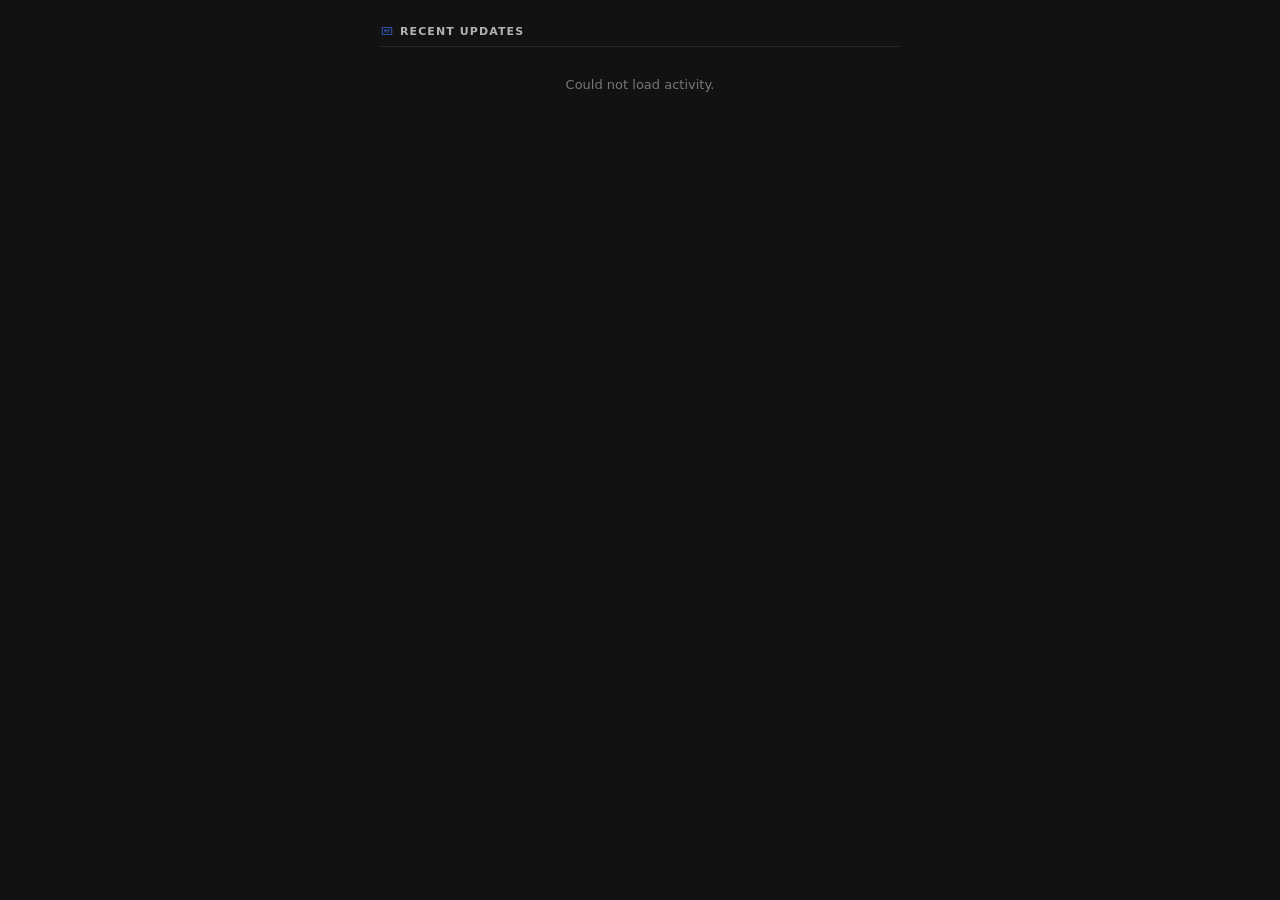
<file: anime-activity/index.html>
<!doctype html>
<html lang="en">
<head>
	<meta charset="utf-8">
	<meta name="viewport" content="width=device-width,initial-scale=1">
	<title>Recent Anime &amp; Manga Activity</title>
	<link rel="stylesheet" href="widget.css">
</head>
<body>
	<div id="card" data-state="loading">
		<div class="inner">
			<div class="header-row">
				<svg class="mal-icon" xmlns="http://www.w3.org/2000/svg" viewBox="0 0 24 24" aria-hidden="true">
					<path d="M3 5h18v14H3V5zm2 2v10h14V7H5zm2 2h4v6H9v-2H7V9zm6 0h4v2h-2v4h-2V9z"/>
				</svg>
				<div class="status-label">Recent Updates</div>
			</div>
			<ul id="entries"></ul>
			<div id="message"></div>
		</div>
	</div>
	<div id="banner">
		<span id="banner-text"></span>
		<button id="banner-dismiss" type="button" aria-label="Dismiss warning">&times;</button>
	</div>
	<script src="widget.js" type="module"></script>
</body>
</html>
</file>
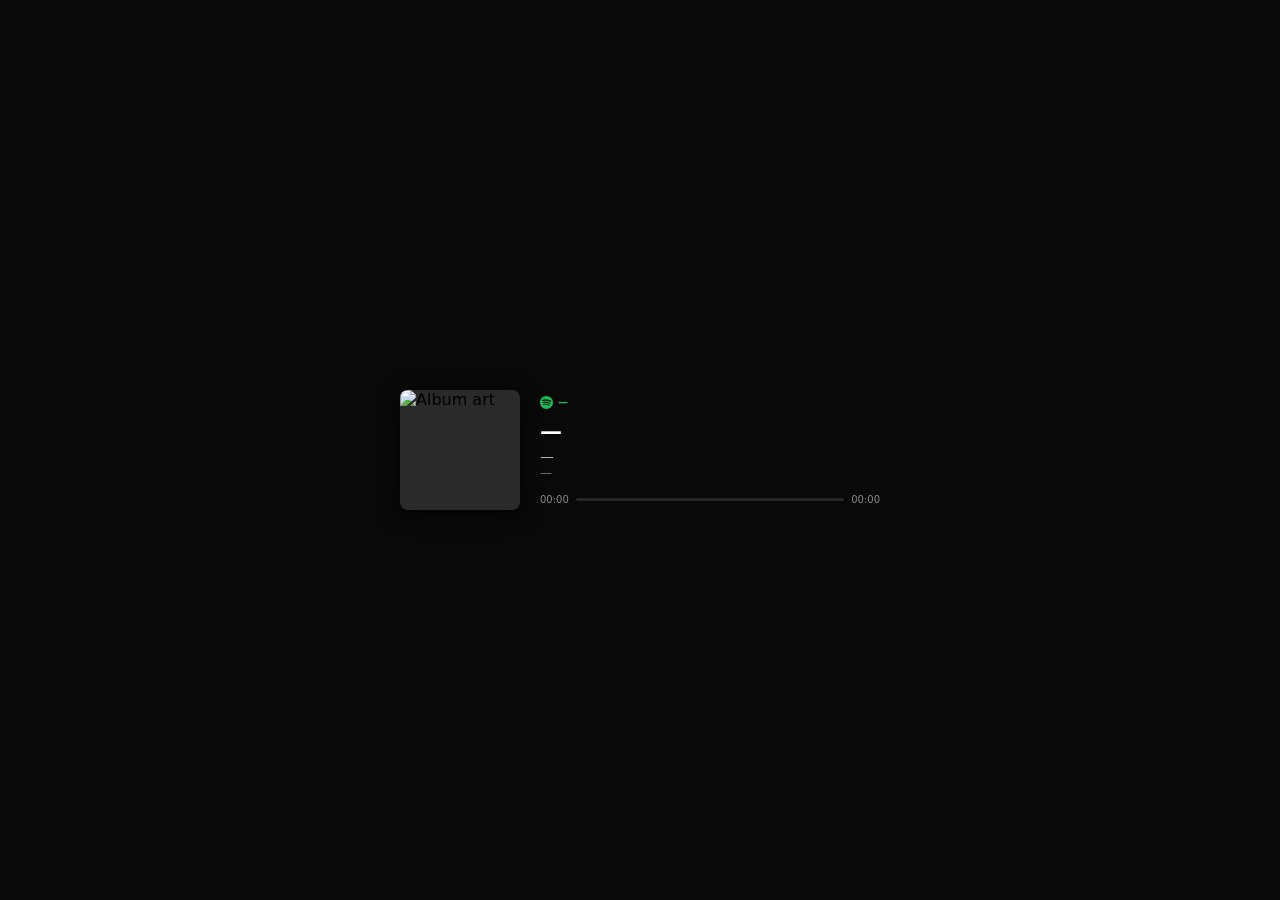
<file: spotify/index.html>
<!doctype html>
<html lang="en">
<head>
	<meta charset="utf-8">
	<meta name="viewport" content="width=device-width,initial-scale=1">
	<title>Spotify Status</title>
	<link rel="stylesheet" href="widget.css">
</head>
<body>
	<a id="card" href="#" target="_blank" rel="noopener">
		<img id="blur-bg" aria-hidden="true" alt="" />
		<div class="inner">
			<img id="art" alt="Album art" />
			<div class="meta">
				<div class="status-row">
					<svg class="spotify-icon" xmlns="http://www.w3.org/2000/svg" viewBox="0 0 24 24" aria-hidden="true">
						<path d="M12 0C5.4 0 0 5.4 0 12s5.4 12 12 12 12-5.4 12-12S18.66 0 12 0zm5.521 17.34c-.24.359-.66.48-1.021.24-2.82-1.74-6.36-2.101-10.561-1.141-.418.122-.779-.179-.899-.539-.12-.421.18-.78.54-.9 4.56-1.021 8.52-.6 11.64 1.32.42.18.479.659.301 1.02zm1.44-3.3c-.301.42-.841.6-1.262.3-3.239-1.98-8.159-2.58-11.939-1.38-.479.12-1.02-.12-1.14-.6-.12-.48.12-1.021.6-1.141C9.6 9.9 15 10.561 18.72 12.84c.361.181.54.78.241 1.2zm.12-3.36C15.24 8.4 8.82 8.16 5.16 9.301c-.6.179-1.2-.181-1.38-.721-.18-.601.18-1.2.72-1.381 4.26-1.26 11.28-1.02 15.721 1.621.539.3.719 1.02.419 1.56-.299.421-1.02.599-1.559.3z"/>
					</svg>
					<div id="status-label">—</div>
					<div class="eq-bars" aria-hidden="true">
						<span></span><span></span><span></span>
					</div>
				</div>
				<div id="title">—</div>
				<div id="artist">—</div>
				<div id="album">—</div>
				<div class="progress-row">
					<span id="time-current">00:00</span>
					<div class="bar"><div id="progress"></div></div>
					<span id="time-total">00:00</span>
				</div>
			</div>
		</div>
	</a>
	<script src="widget.js" type="module"></script>
</body>
</html>
</file>
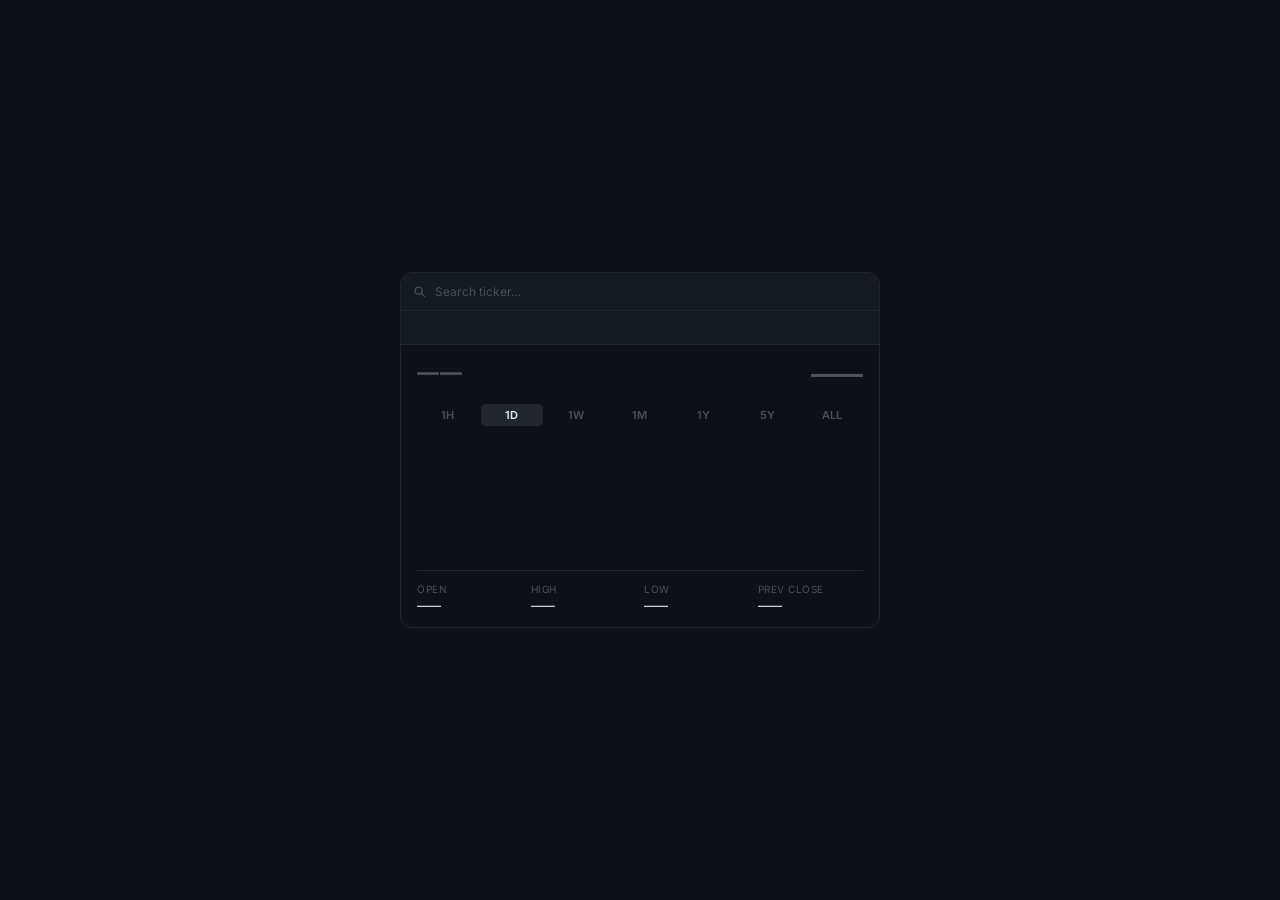
<file: stocks/index.html>
<!DOCTYPE html>
<html lang="en">
<head>
  <meta charset="UTF-8" />
  <meta name="viewport" content="width=device-width, initial-scale=1.0" />
  <title>Stock Widget</title>
  <link rel="preconnect" href="https://fonts.googleapis.com" />
  <link rel="preconnect" href="https://fonts.gstatic.com" crossorigin />
  <link href="https://fonts.googleapis.com/css2?family=Inter:wght@400;500;600;700&display=swap" rel="stylesheet" />
  <link rel="stylesheet" href="widget.css" />
</head>
<body>
  <div class="widget" id="widget" data-state="loading">

    <div class="search-bar" id="searchBar">
      <svg class="search-icon" viewBox="0 0 16 16" fill="none" aria-hidden="true">
        <circle cx="6.5" cy="6.5" r="4" stroke="#484f58" stroke-width="1.5"/>
        <line x1="9.5" y1="9.5" x2="13" y2="13" stroke="#484f58" stroke-width="1.5" stroke-linecap="round"/>
      </svg>
      <input
        type="text"
        id="searchInput"
        class="search-input"
        placeholder="Search ticker…"
        autocomplete="off"
        autocapitalize="characters"
        spellcheck="false"
        maxlength="8"
      />
      <span class="search-error-msg" id="searchErrorMsg">Not found</span>
    </div>

    <div class="ticker-bar">
      <div class="ticker-track" id="tickerTrack"></div>
    </div>

    <div class="focus-panel">
      <div class="focus-header">
        <div class="focus-left">
          <span class="focus-symbol" id="focusSymbol">——</span>
          <span class="focus-name" id="focusName"></span>
        </div>
        <div class="focus-right">
          <span class="focus-price" id="focusPrice">——</span>
          <span class="focus-change" id="focusChange"></span>
        </div>
      </div>

      <div class="range-selector" id="rangeSelector">
        <button class="range-btn" data-range="1H">1H</button>
        <button class="range-btn" data-range="1D">1D</button>
        <button class="range-btn" data-range="1W">1W</button>
        <button class="range-btn" data-range="1M">1M</button>
        <button class="range-btn" data-range="1Y">1Y</button>
        <button class="range-btn" data-range="5Y">5Y</button>
        <button class="range-btn" data-range="ALL">ALL</button>
      </div>

      <div class="chart-wrap">
        <svg class="chart-svg" id="chartSvg" viewBox="0 0 600 160" preserveAspectRatio="none">
          <defs>
            <linearGradient id="areaUp" x1="0" y1="0" x2="0" y2="1">
              <stop offset="0%" stop-color="#3fb950" stop-opacity="0.25"/>
              <stop offset="100%" stop-color="#3fb950" stop-opacity="0"/>
            </linearGradient>
            <linearGradient id="areaDown" x1="0" y1="0" x2="0" y2="1">
              <stop offset="0%" stop-color="#f85149" stop-opacity="0.25"/>
              <stop offset="100%" stop-color="#f85149" stop-opacity="0"/>
            </linearGradient>
          </defs>
          <g id="chartGrid" class="chart-grid"></g>
          <polygon id="chartArea" class="chart-area" points="" />
          <polyline id="chartLine" class="chart-line" points="" />
          <circle id="chartDot" class="chart-dot" cx="-99" cy="-99" r="3.5" />
          <line id="hoverLine" class="hover-line" x1="-99" x2="-99" y1="0" y2="160" />
          <circle id="hoverDot" class="hover-dot" cx="-99" cy="-99" r="3.5" />
        </svg>
        <div class="chart-axis" id="chartAxis"></div>
        <div class="hover-tip" id="hoverTip"></div>
        <div class="chart-empty" id="chartEmpty">No intraday data</div>
      </div>

      <div class="focus-stats">
        <div class="stat">
          <span class="stat-label">Open</span>
          <span class="stat-value" id="statOpen">——</span>
        </div>
        <div class="stat">
          <span class="stat-label">High</span>
          <span class="stat-value" id="statHigh">——</span>
        </div>
        <div class="stat">
          <span class="stat-label">Low</span>
          <span class="stat-value" id="statLow">——</span>
        </div>
        <div class="stat">
          <span class="stat-label">Prev Close</span>
          <span class="stat-value" id="statPrev">——</span>
        </div>
      </div>
    </div>

  </div>
  <script type="module" src="widget.js"></script>
</body>
</html>
</file>
<file: anime-activity/widget.css>
html, body {
	margin: 0;
	padding: 0;
	height: 100%;
	background: #121212;
	font-family: 'Inter', system-ui, -apple-system, sans-serif;
	color: #ffffff;
}

#card {
	position: relative;
	display: flex;
	align-items: flex-start;
	justify-content: center;
	width: 100%;
	min-height: 100vh;
	padding: 24px;
	box-sizing: border-box;
	overflow: hidden;
	background: #121212;
}

.inner {
	position: relative;
	z-index: 2;
	display: flex;
	flex-direction: column;
	gap: 14px;
	width: 100%;
	max-width: 520px;
	container-type: inline-size;
}

.header-row {
	display: flex;
	align-items: center;
	gap: 6px;
	padding-bottom: 8px;
	border-bottom: 1px solid rgba(255, 255, 255, 0.08);
}

.mal-icon {
	width: 14px;
	height: 14px;
	flex-shrink: 0;
	fill: #2e51a2;
}

.status-label {
	font-size: 11px;
	font-weight: 700;
	letter-spacing: 0.1em;
	text-transform: uppercase;
	color: #b3b3b3;
}

#entries {
	list-style: none;
	margin: 0;
	padding: 0;
	display: flex;
	flex-direction: column;
	gap: 12px;
}

#entries li {
	display: grid;
	grid-template-columns: auto 1fr auto;
	grid-template-areas: "cover meta timestamp";
	align-items: center;
	gap: 14px;
}

.cover {
	grid-area: cover;
	width: 56px;
	height: 80px;
	border-radius: 4px;
	object-fit: cover;
	background: #2a2a2a;
	box-shadow: 0 2px 8px rgba(0, 0, 0, 0.5);
}

.entry-meta {
	grid-area: meta;
	min-width: 0;
	display: flex;
	flex-direction: column;
	gap: 3px;
}

.title-row {
	display: flex;
	align-items: center;
	gap: 8px;
	min-width: 0;
}

.entry-title {
	font-size: 14px;
	font-weight: 600;
	color: #ffffff;
	text-decoration: none;
	white-space: nowrap;
	overflow: hidden;
	text-overflow: ellipsis;
	min-width: 0;
}

.entry-title:hover {
	color: #2e51a2;
}

.type-badge {
	font-size: 9px;
	font-weight: 700;
	letter-spacing: 0.08em;
	text-transform: uppercase;
	padding: 2px 6px;
	border-radius: 3px;
	flex-shrink: 0;
}

.type-badge.anime {
	background: rgba(46, 81, 162, 0.2);
	color: #6b8fd4;
}

.type-badge.manga {
	background: rgba(184, 92, 56, 0.2);
	color: #d49575;
}

.entry-detail {
	font-size: 12px;
	color: #b3b3b3;
	font-variant-numeric: tabular-nums;
}

.entry-detail .sep {
	color: #555;
	margin: 0 6px;
}

.timestamp {
	grid-area: timestamp;
	font-size: 11px;
	color: #777;
	white-space: nowrap;
}

/* Narrow embed: cover spans two rows on the left, timestamp drops under meta. */
@container (max-width: 380px) {
	#entries li {
		grid-template-columns: auto 1fr;
		grid-template-areas:
			"cover meta"
			"cover timestamp";
		align-items: start;
	}
	.entry-title {
		white-space: normal;
	}
}

#message {
	font-size: 13px;
	color: #777;
	text-align: center;
	padding: 16px 0;
	display: none;
}

[data-state="loading"] #entries,
[data-state="empty"] #entries,
[data-state="error"] #entries {
	display: none;
}

[data-state="loading"] #message,
[data-state="empty"] #message,
[data-state="error"] #message {
	display: block;
}

#banner {
	display: none;
	position: fixed;
	left: 0;
	right: 0;
	bottom: 0;
	align-items: flex-start;
	gap: 10px;
	padding: 10px 14px;
	box-sizing: border-box;
	background: #2a2115;
	border-top: 1px solid rgba(214, 158, 46, 0.3);
	font-size: 12px;
	line-height: 1.4;
	color: #d0ab6d;
	z-index: 10;
}

#banner.visible {
	display: flex;
}

#banner-text {
	flex: 1;
	min-width: 0;
}

#banner-dismiss {
	flex-shrink: 0;
	padding: 0 2px;
	background: none;
	border: none;
	color: inherit;
	font-family: inherit;
	font-size: 15px;
	line-height: 1.2;
	cursor: pointer;
	opacity: 0.65;
}

#banner-dismiss:hover {
	opacity: 1;
}
</file>
<file: spotify/widget.css>
html, body {
	margin: 0;
	padding: 0;
	height: 100%;
	background: #121212;
	font-family: 'Inter', system-ui, -apple-system, sans-serif;
}

#card {
	position: relative;
	display: flex;
	align-items: center;
	justify-content: center;
	width: 100%;
	min-height: 100vh;
	padding: 24px;
	box-sizing: border-box;
	text-decoration: none;
	color: inherit;
	overflow: hidden;
	background: #121212;
}

.inner {
	position: relative;
	z-index: 2;
	display: flex;
	align-items: center;
	gap: 20px;
	width: 100%;
	max-width: 480px;
}

/* Blurred album art wash behind everything */
#blur-bg {
	position: absolute;
	inset: 0;
	width: 100%;
	height: 100%;
	object-fit: cover;
	filter: blur(60px) brightness(0.4) saturate(1.4);
	transform: scale(1.08);
	z-index: 0;
}

/* Dark overlay to keep text readable */
#card::before {
	content: '';
	position: absolute;
	inset: 0;
	background: rgba(0, 0, 0, 0.5);
	z-index: 1;
	pointer-events: none;
}

#art {
	position: relative;
	width: 120px;
	height: 120px;
	border-radius: 8px;
	object-fit: cover;
	background: #2a2a2a;
	flex-shrink: 0;
	z-index: 2;
	box-shadow: 0 4px 20px rgba(0, 0, 0, 0.7);
}

.meta {
	position: relative;
	flex: 1;
	min-width: 0;
	z-index: 2;
}

.status-row {
	display: flex;
	align-items: center;
	gap: 5px;
	margin-bottom: 10px;
}

.spotify-icon {
	width: 13px;
	height: 13px;
	flex-shrink: 0;
	fill: #1db954;
	transition: fill 0.3s;
}

#status-label {
	font-size: 10px;
	font-weight: 700;
	letter-spacing: 0.1em;
	text-transform: uppercase;
	color: #1db954;
	transition: color 0.3s;
}

/* Animated equalizer bars — only visible when playing */
.eq-bars {
	display: none;
	align-items: flex-end;
	gap: 2px;
	height: 10px;
	margin-left: 2px;
}

[data-state="playing"] .eq-bars {
	display: flex;
}

.eq-bars span {
	display: block;
	width: 2px;
	background: #1db954;
	border-radius: 1px;
	transform-origin: bottom;
	animation: eq-bounce 0.7s ease-in-out infinite alternate;
}

.eq-bars span:nth-child(1) { height: 5px; animation-delay: 0s; }
.eq-bars span:nth-child(2) { height: 9px; animation-delay: 0.15s; }
.eq-bars span:nth-child(3) { height: 6px; animation-delay: 0.3s; }

@keyframes eq-bounce {
	from { transform: scaleY(0.35); }
	to   { transform: scaleY(1); }
}

#title, #artist, #album {
	white-space: nowrap;
	overflow: hidden;
	text-overflow: ellipsis;
}

#title {
	font-size: 22px;
	font-weight: 700;
	color: #ffffff;
}

#artist {
	font-size: 14px;
	color: #b3b3b3;
	margin-top: 4px;
}

#album {
	font-size: 12px;
	color: #777;
	margin-top: 2px;
}

.progress-row {
	display: flex;
	align-items: center;
	gap: 7px;
	margin-top: 14px;
}

#time-current, #time-total {
	font-size: 10px;
	color: #888;
	font-variant-numeric: tabular-nums;
	flex-shrink: 0;
	transition: color 0.3s;
}

[data-state="idle"] #time-current,
[data-state="idle"] #time-total { color: #555; }

[data-state="offline"] #time-current,
[data-state="offline"] #time-total { color: #444; }

.bar {
	flex: 1;
	height: 3px;
	background: rgba(255, 255, 255, 0.12);
	border-radius: 2px;
}

#progress {
	height: 100%;
	width: 0;
	background: #1db954;
	border-radius: 2px;
	transition: width 1s linear, background 0.3s;
}

/* Idle (last played) — clearly visible but distinct from active green */
[data-state="idle"] .spotify-icon { fill: #999; }
[data-state="idle"] #status-label { color: #999; }
[data-state="idle"] #progress { background: #444; }

/* Offline (not playing, no recent track) */
[data-state="offline"] #blur-bg { opacity: 0; }
[data-state="offline"] .spotify-icon { fill: #444; }
[data-state="offline"] #status-label { color: #444; }
[data-state="offline"] #progress { background: #333; }
</file>
<file: stocks/widget.css>
*, *::before, *::after {
  box-sizing: border-box;
  margin: 0;
  padding: 0;
}

html, body {
  height: 100%;
}

body {
  background: #0d1117;
  font-family: 'Inter', system-ui, sans-serif;
  display: flex;
  align-items: center;
  justify-content: center;
  min-height: 100vh;
}

.widget {
  width: 100%;
  max-width: 480px;
  background: #0d1117;
  border-radius: 12px;
  overflow: hidden;
  border: 1px solid #21262d;
  color: #e6edf3;
}

/* ── Search bar ─────────────────────────────────────────── */

.search-bar {
  display: flex;
  align-items: center;
  gap: 8px;
  padding: 0 12px;
  height: 38px;
  background: #161b22;
  border-bottom: 1px solid #21262d;
  transition: border-color 0.15s;
}

.search-bar:focus-within {
  border-color: #388bfd;
}

.search-bar[data-state="error"] {
  border-color: #f85149;
  animation: search-shake 0.35s ease;
}

@keyframes search-shake {
  0%, 100% { transform: translateX(0); }
  20%       { transform: translateX(-4px); }
  60%       { transform: translateX(4px); }
  80%       { transform: translateX(-2px); }
}

.search-icon {
  width: 14px;
  height: 14px;
  flex-shrink: 0;
  transition: opacity 0.15s;
}

.search-bar:focus-within .search-icon circle,
.search-bar:focus-within .search-icon line {
  stroke: #8b949e;
}

.search-input {
  flex: 1;
  background: transparent;
  border: none;
  outline: none;
  font-family: inherit;
  font-size: 12px;
  font-weight: 500;
  color: #e6edf3;
  caret-color: #388bfd;
  text-transform: uppercase;
  letter-spacing: 0.5px;
}

.search-input::placeholder {
  color: #484f58;
  text-transform: none;
  letter-spacing: normal;
  font-weight: 400;
}

.search-error-msg {
  font-size: 11px;
  color: #f85149;
  white-space: nowrap;
  opacity: 0;
  transition: opacity 0.15s;
  pointer-events: none;
}

.search-bar[data-state="error"] .search-error-msg {
  opacity: 1;
}

/* ── Ticker bar ─────────────────────────────────────────── */

.ticker-bar {
  height: 34px;
  background: #161b22;
  border-bottom: 1px solid #21262d;
  overflow: hidden;
  display: flex;
  align-items: center;
}

.ticker-track {
  display: flex;
  align-items: center;
  white-space: nowrap;
  will-change: transform;
  animation: ticker-scroll 24s linear infinite;
}

.ticker-track:hover {
  animation-play-state: paused;
}

@keyframes ticker-scroll {
  0%   { transform: translateX(0); }
  100% { transform: translateX(-50%); }
}

.ticker-item {
  display: inline-flex;
  align-items: center;
  gap: 5px;
  padding: 0 14px;
  height: 34px;
  font-size: 12px;
  font-weight: 500;
  cursor: pointer;
  border-right: 1px solid #21262d;
  transition: background 0.15s;
  user-select: none;
}

.ticker-item:hover {
  background: #1c2128;
}

.ticker-item.active {
  background: #1c2128;
}

.ticker-symbol {
  color: #e6edf3;
  font-weight: 700;
  letter-spacing: 0.3px;
}

.ticker-price {
  color: #8b949e;
}

.ticker-change {
  font-weight: 600;
}

.up   { color: #3fb950; }
.down { color: #f85149; }

/* ── Focus panel ────────────────────────────────────────── */

.focus-panel {
  padding: 16px 16px 14px;
}

.focus-header {
  display: flex;
  justify-content: space-between;
  align-items: flex-start;
  margin-bottom: 14px;
}

.focus-left {
  display: flex;
  flex-direction: column;
  gap: 3px;
}

.focus-symbol {
  font-size: 22px;
  font-weight: 700;
  letter-spacing: 0.5px;
  line-height: 1;
}

.focus-name {
  font-size: 11px;
  color: #8b949e;
  max-width: 200px;
  overflow: hidden;
  text-overflow: ellipsis;
  white-space: nowrap;
}

.focus-right {
  text-align: right;
  display: flex;
  flex-direction: column;
  gap: 3px;
}

.focus-price {
  font-size: 26px;
  font-weight: 700;
  line-height: 1;
  font-variant-numeric: tabular-nums;
}

.focus-change {
  font-size: 12px;
  font-weight: 600;
  font-variant-numeric: tabular-nums;
}

/* ── Range selector ─────────────────────────────────────── */

.range-selector {
  display: flex;
  gap: 2px;
  margin-bottom: 10px;
}

.range-btn {
  flex: 1;
  padding: 4px 0;
  background: transparent;
  border: none;
  border-radius: 5px;
  font-family: inherit;
  font-size: 11px;
  font-weight: 600;
  color: #484f58;
  cursor: pointer;
  transition: background 0.12s, color 0.12s;
  letter-spacing: 0.3px;
}

.range-btn:hover {
  background: #21262d;
  color: #8b949e;
}

.range-btn.active {
  background: #21262d;
  color: #e6edf3;
}

/* ── Chart ──────────────────────────────────────────────── */

.chart-wrap {
  position: relative;
  width: 100%;
  height: 120px;
  margin-bottom: 14px;
  padding-right: 46px;
}

.chart-svg {
  width: 100%;
  height: 100%;
  display: block;
}

/* ── Y axis ─────────────────────────────────────────────── */

.chart-grid line {
  stroke: #21262d;
  stroke-width: 1;
  vector-effect: non-scaling-stroke;
}

.chart-axis {
  position: absolute;
  top: 0;
  right: 0;
  width: 46px;
  height: 100%;
  pointer-events: none;
}

.axis-label {
  position: absolute;
  right: 0;
  padding-left: 6px;
  transform: translateY(-50%);
  font-size: 9px;
  font-weight: 500;
  color: #6e7681;
  white-space: nowrap;
  font-variant-numeric: tabular-nums;
}

.chart-wrap.empty .chart-axis { opacity: 0.15; }

/* ── Hover crosshair + tooltip ──────────────────────────── */

.hover-line {
  stroke: #6e7681;
  stroke-width: 1;
  stroke-dasharray: 3 3;
  vector-effect: non-scaling-stroke;
  opacity: 0;
}

.hover-dot {
  fill: #e6edf3;
  stroke: #0d1117;
  stroke-width: 1.5;
  opacity: 0;
}

.chart-wrap.hovering .hover-line,
.chart-wrap.hovering .hover-dot {
  opacity: 1;
}

.hover-tip {
  position: absolute;
  left: 0;
  top: 0;
  transform: translate(-50%, calc(-100% - 10px));
  background: #1c2128;
  border: 1px solid #30363d;
  border-radius: 6px;
  padding: 4px 8px;
  font-size: 11px;
  line-height: 1.4;
  white-space: nowrap;
  pointer-events: none;
  opacity: 0;
  transition: opacity 0.1s;
  z-index: 5;
  font-variant-numeric: tabular-nums;
}

.chart-wrap.hovering .hover-tip {
  opacity: 1;
}

.hover-tip .tip-price {
  font-weight: 600;
  color: #e6edf3;
}

.hover-tip .tip-time {
  font-size: 9px;
  color: #8b949e;
}

.chart-area {
  fill: url(#areaUp);
}

.chart-area.down {
  fill: url(#areaDown);
}

.chart-line {
  fill: none;
  stroke: #3fb950;
  stroke-width: 2;
  stroke-linejoin: round;
  stroke-linecap: round;
}

.chart-line.down {
  stroke: #f85149;
}

.chart-dot {
  fill: #3fb950;
  animation: dot-pulse 1.8s ease-in-out infinite;
}

.chart-dot.down {
  fill: #f85149;
}

@keyframes dot-pulse {
  0%, 100% { opacity: 1;   r: 3.5; }
  50%       { opacity: 0.5; r: 5.5; }
}

.chart-empty {
  display: none;
  position: absolute;
  inset: 0;
  align-items: center;
  justify-content: center;
  font-size: 12px;
  color: #484f58;
}

.chart-wrap.empty .chart-svg { opacity: 0.15; }
.chart-wrap.empty .chart-empty { display: flex; }

/* ── Stats row ──────────────────────────────────────────── */

.focus-stats {
  display: grid;
  grid-template-columns: repeat(4, 1fr);
  gap: 8px;
  padding-top: 12px;
  border-top: 1px solid #21262d;
}

.stat {
  display: flex;
  flex-direction: column;
  gap: 3px;
}

.stat-label {
  font-size: 10px;
  text-transform: uppercase;
  letter-spacing: 0.5px;
  color: #484f58;
}

.stat-value {
  font-size: 12px;
  font-weight: 500;
  color: #e6edf3;
  font-variant-numeric: tabular-nums;
}

/* ── Loading state ──────────────────────────────────────── */

.widget[data-state="loading"] .focus-symbol,
.widget[data-state="loading"] .focus-price {
  opacity: 0.3;
}
</file>
